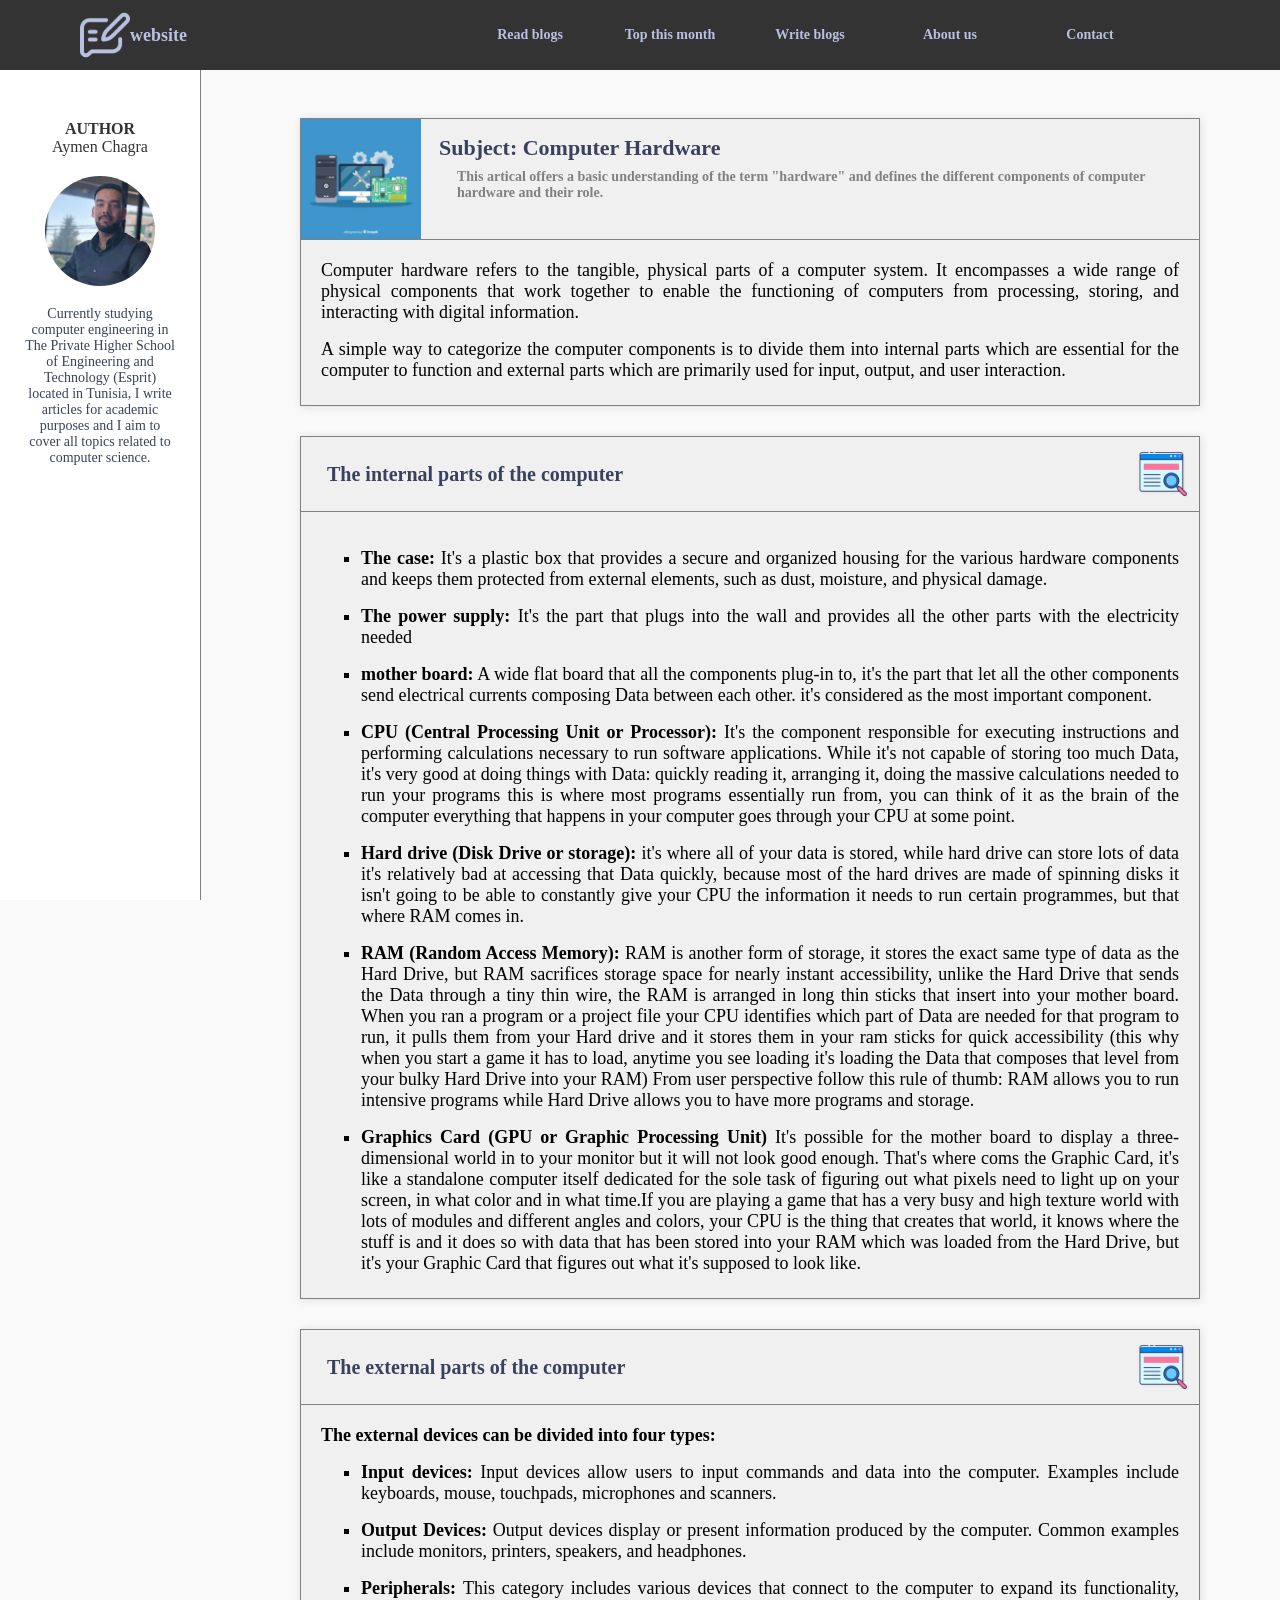
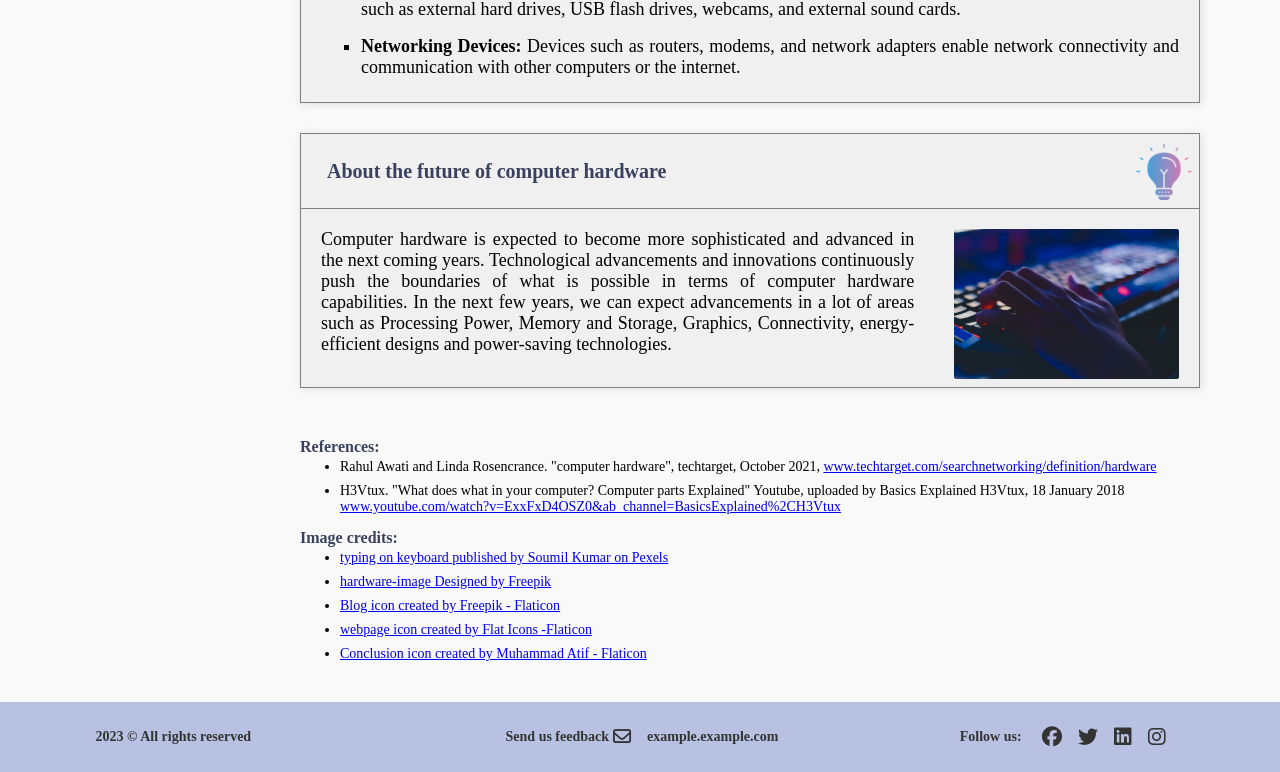
<file: index.html>
<!DOCTYPE html>
<html>
  <head>
    <title>first-page.com</title>
    <meta name="viewport" content="width=device-width, initial-scale=1.0">
    <meta charset="UTF-8">
    <link rel="stylesheet" href="css-files/main.css">
    <link rel="stylesheet" href="css-files/general.css">
    <link rel="stylesheet" href="css-files/header.css">
    <link rel="stylesheet" href="css-files/footer.css">
    <link rel="stylesheet" href="css-files/sidebar.css">
    <link rel="stylesheet" href="css-files/responsive-design.css">
    <link rel="stylesheet" href="https://cdnjs.cloudflare.com/ajax/libs/font-awesome/6.4.0/css/all.min.css">
  </head>
  
  <body>
    <header class="header">
      <div class="header-left-section">
        <div class="logo-part">
          <img class="logo" src="pictures/logo-test.png">
          <span> website</span>
          <div class="tooltip">
            read & write blogs
          </div>
        </div>
      </div>
      <div class="header-right-section">
        <div class="option2">
          Read blogs
        </div>
        <div class="option3">
          Top this month
        </div>
        <div class="option4">
          Write blogs
        </div>
        <div class="option5">
          About us
        </div>
        <div class="option6">
          Contact
        </div>
      </div>      
    </header>
    <nav class="sidebar">
      <div class="sidebar-box"> 
        <span class="author">AUTHOR</span>
        <span class="author-name"> Aymen Chagra </span>
        <img class="author-picture" src="pictures/me.jpg">
        <p> Currently studying computer engineering in The Private Higher School of Engineering and Technology (Esprit) located in Tunisia, I write articles for academic purposes and I aim to cover all topics related to computer science.
        </p>
      </div>
    </nav>
    <main> 
      <section class="section1">
        <div class="container-a">
          <div class="upper-container-a">
            <img class="image-a" src="pictures/hardware-image.jpg">
            <div class="upper-container-text">
              <h1>
                Subject: Computer Hardware
              </h1>
              <p class="subject-details">
                This artical offers a basic understanding of the term "hardware"
                and defines the different components of computer hardware and their 
                role.
              </p>
            </div>
          </div>
          <div class="lower-container">
            <p>
              Computer hardware refers to the tangible, physical 
              parts of a computer system. It encompasses a wide 
              range of physical components that work together to 
              enable the functioning of computers from processing, 
              storing, and interacting with digital information. 
            </p>
            <p>
              A simple way to categorize the computer components 
              is to divide them into internal parts which are 
              essential for the computer to function and external 
              parts which are primarily used for input, output, 
              and user interaction.
            </p>
          </div>
        </div>
        <div class="container-b">
          <div class="upper-container-b">
            <div class="pseudo-title-container">
              <h2 class="pseudo-title">
                The internal parts of the computer
              </h2>
            </div>
            <div class="image-container">
              <img class="image-b" src="pictures/webpage.png">
            </div>
          </div>
          <div class="lower-container">
            <ul class="info-list">
              <li>
                <strong> The case:</strong> It's a plastic box that
                 provides a secure and organized housing for the various 
                 hardware components and keeps them protected from 
                 external elements, such as dust, moisture, and physical damage. 
              </li>
              <li>
                <strong>The power supply:</strong> It's the part that plugs into 
                the wall and provides all the other parts with the electricity needed 
              </li>
              <li>
                <strong>mother board:</strong>  A wide flat board that all the components 
                plug-in to, it's the part that let all the other components send 
                electrical currents composing Data between each other. it's considered as 
                the most important component.
              </li>
              <li>
                <strong>CPU (Central Processing Unit or Processor): </strong> 
                It's the component responsible for executing instructions 
                and performing calculations necessary to run software applications. 
                While it's not capable of storing too much Data, 
                it's very good at doing things with Data: quickly reading it,
                 arranging it, doing the massive calculations needed to run your 
                 programs this is where most programs essentially run from, you can think of 
                 it as the brain of the computer everything that happens in your computer goes 
                 through your CPU at some point. 
              </li>
              <li>
                <strong>Hard drive (Disk Drive or storage): </strong> 
                it's where all of your data is stored, while hard drive can store 
                lots of data it's relatively bad at accessing that Data quickly, 
                because most of the hard drives are made of spinning disks it isn't 
                going to be able to constantly give your CPU the information it 
                needs to run certain programmes, but that where RAM comes in. 
              </li>
              <li>
                <strong>RAM (Random Access Memory): </strong>
                RAM is another form of storage,
                it stores the exact same type of data as the Hard Drive, 
                but RAM sacrifices storage space for nearly instant accessibility, 
                unlike the Hard Drive that sends the Data through a tiny thin wire, the RAM 
                is arranged in long thin sticks that insert into your mother board.
                When you ran a program or a project file your CPU identifies which part 
                of Data are needed for that program to run,
                it pulls them from your Hard drive and it stores them in your 
                ram sticks for quick accessibility (this why when you start a 
                game it has to load, anytime you see loading 
                it's loading the Data that composes that level
                from your bulky Hard Drive into your RAM) 
                From user perspective follow this rule of thumb: RAM allows you
                to run intensive programs while Hard Drive allows you to have more 
                programs and storage.
              </li>
              <li>
                <strong>Graphics Card (GPU or Graphic Processing Unit)</strong>  
                It's possible for 
                the mother board to display a three-dimensional world in to your monitor but
                it will not look good enough. That's 
                where coms the Graphic Card, it's like a standalone computer itself dedicated 
                for the sole task of figuring out what pixels need to light up on your screen, 
                in what color and in what time.If you are playing a game that has a very busy 
                and high texture world with lots of modules and different angles and colors, 
                your CPU is the thing that creates that world, it knows where the stuff is and 
                it does so with data that has been stored into your RAM which was loaded from 
                the Hard Drive, but it's your Graphic Card that figures out what it's supposed 
                to look like.
              </li>
            </ul>
          </div>
        </div>
        <div class="container-b">
          <div class="upper-container-b">
            <div class="pseudo-title-container">
              <h2 class="pseudo-title">
                The external parts of the computer
              </h2>
            </div>
            <div class="image-container">
              <img class="image-b" src="pictures/webpage.png">
            </div>
          </div>
          <div class="lower-container">
            <p>
              <strong>The external devices can be divided into four types:</strong>
            </p>
            <ul class="info-list">
              <li>
                <strong>Input devices: </strong> Input devices allow users to input 
                commands and data into the computer. Examples include keyboards, mouse, 
                touchpads, microphones and scanners.
              </li>
              <li>
                <strong>Output Devices:</strong>  Output devices display or present 
                information produced by the computer. Common examples include monitors, 
                printers, speakers, and headphones.
              </li>
              <li>
                <strong> Peripherals:  </strong> 
                This category includes various devices that connect to the computer to expand 
                its functionality, such as external hard drives, USB flash drives, webcams, 
                and external sound cards.
              </li>
              <li>
                <strong>Networking Devices: </strong> 
                Devices such as routers, modems, and network adapters enable network connectivity 
                and communication with other computers or the internet.
              </li>
            </ul>
          </div>
        </div>
        <div class="container-b">
          <div class="upper-container-b">
            <div class="pseudo-title-container">
              <h2 class="pseudo-title">
                About the future of computer hardware
              </h2>
            </div>
            <div class="image-container">
              <img class="image-b" src="pictures/idea.png">
            </div>            
          </div>
          <div class="lower-container-type2">
            <p>
              Computer hardware is expected to become more sophisticated and 
              advanced in the next coming years. Technological advancements and 
              innovations continuously push the boundaries of what is possible in 
              terms of computer hardware capabilities. In the next few years, we 
              can expect advancements in a lot of areas such as Processing Power, 
              Memory and Storage, Graphics, Connectivity, energy-efficient designs 
              and power-saving technologies.
            </p>   
            <img class="lower-container-image"src="pictures/pc.jpg">
          </div>
        </div>
      </section>
      <section class="section2">
        <div class="references">
          References:
        </div>
        <ul class="reference-list">
          <li>
            Rahul Awati and Linda Rosencrance. "computer hardware",
            techtarget, October 2021, 
            <a href="https://www.techtarget.com/searchnetworking/definition/hardware" title="read article">www.techtarget.com/searchnetworking/definition/hardware</a>            
          </li>
          <li>
            H3Vtux. "What does what in your computer? 
            Computer parts Explained" Youtube, uploaded by Basics 
            Explained H3Vtux, 18 January 2018
            <a href="https://www.youtube.com/watch?v=ExxFxD4OSZ0&ab_channel=BasicsExplained%2CH3Vtux" title="watch video">www.youtube.com/watch?v=ExxFxD4OSZ0&ab_channel=BasicsExplained%2CH3Vtux</a>
          </li>
        </ul>
        <div class="references">
          Image  credits:
        </div>
        <ul class="reference-list">
          <li>
            <a href="https://www.pexels.com/photo/photo-of-person-typing-on-computer-keyboard-735911/" >typing on keyboard published by Soumil Kumar on Pexels</a>
          </li>
          <li>
            <a href="http://www.freepik.com" >hardware-image Designed by Freepik</a>
          </li>
          <li>
            <a href="https://www.flaticon.com/free-icons/blog">Blog icon created by Freepik - Flaticon</a>
          </li>
          <li>
            <a href="https://www.flaticon.com/free-icons/webpage">webpage icon created by Flat Icons -Flaticon</a>
          </li>
          <li>
            <a href="https://www.flaticon.com/free-icons/conclusion">Conclusion icon created by Muhammad Atif - Flaticon</a>
          </li>
        </ul>
      </section>
    </main>
    <footer class="footer">
      <div class="left-section">
        <span>
          2023 &#169; All rights reserved
        </span>
      </div>
      <div class="middle-section">
          <span class="middle-section-feedback">Send us feedback</span>
          <i class="fa-regular fa-envelope"></i>
          <span class="middle-section-email">example.example.com</span>
        </div>
      </div>
      <div class="right-section">
        <span> Follow us:</span>
        <a class="fa-brands fa-facebook"
        href="https://www.facebook.com/"
        target="_blank"></a>
        <a class="fa-brands fa-twitter"
        href="https://twitter.com"
        target="_blank"></a>
        <a class="fa-brands fa-linkedin"
        href="https://www.linkedin.com/"
        target="_blank"></a>
        <a class="fa-brands fa-instagram"
        href="https://www.instagram.com/"
        target="_blank"></a>
      </div>
    </footer>
  </body>
</html>
</file>
<file: css-files/main.css>
.section1{
  display: grid;
  grid-template-columns: 1fr;
  row-gap: 30px;
}
.container-a, .container-b{
  background-color: rgb(240, 240, 240);
  border: solid 1px grey;
  box-shadow: 1px 1px 8px #DDDDDD;
}
.upper-container-a{
  display: grid;
  grid-template-columns: 120px 1fr;
}
.image-a{
  width: 100%;
  height: 100%;
}
h1{
  color:#39415e;
  font-size:22px;
  font-weight:bold;
  margin-top: 16px;
  margin-bottom:8px;
  margin-left:18px;
}
.subject-details{
  margin-bottom:4px;
  margin-left:36px;
  margin-right:36px;
  font-size:14px;
  color: gray;
  font-weight:600;
}
.lower-container, .lower-container-type2{
  padding: 20px 20px 8px 20px;
  border-top: solid 1px grey; 
}
.lower-container p{
  font-size:18px;
  text-align: justify;
  margin-bottom:16px;
}
.upper-container-b{
  display: grid;
  grid-template-columns: 1fr 70px;
  background-color: rgb(240, 240, 240);
}
.pseudo-title-container{
  display: flex;
  align-items: center;
}
h2{
  color:#39415e;
  font-weight:bold;
  font-size:20px;
  padding-left:26px; 
}
.image-container{
  padding-top:10px;
  padding-right: 7px;
  padding-left: 7px;
  padding-bottom: 4px;
}
.image-b{
  width: 100%;
}
.lower-container li{
  font-size:18px;
  text-align: justify;
  margin-bottom:16px;
}
ul.info-list{
  list-style-type: square;
}
.lower-container-type2{
  display:flex;
}
.lower-container-type2 p{
  flex:1;
  font-size:18px;
  text-align: justify;
  margin-right: 40px;
  margin-bottom:16px;
}
.lower-container-type2 img{
  height: 150px;
  border-radius: 2px;
}
.references {
  font-weight: 600;
  color: #39415e;
  margin-bottom:3px;
}
.reference-list{
  margin-top:0px;
  list-style-type:disc;
  font-size: 14px;
}
ul li{
  margin-bottom: 8px;
}
</file>
<file: css-files/general.css>
html{
  height:100%;
}
body{
  margin-right:0px;
  margin-left:0px;
  margin-bottom: 0px;;
  background-color: #F9F9F9;
  display: flex;
  flex-direction: column;
  min-height: 100%;
  font-family:Cambria, Times, serif;
}
.section1{ 
  margin-top:110px;
  margin-right: 80px;
  margin-left:300px;
  margin-bottom: 50px;
}
.section2{ 
  margin-bottom: 40px;
  margin-right: 80px;
  margin-left:300px;
}
p{  
  margin-bottom: 0px;
  margin-top: 0px;
}
</file>
<file: css-files/header.css>
.header{
  display:flex;
  flex-direction: row;
  position:fixed;
  top:0px;
  right: 0px;
  left:0px;
  height:70px;
  font-size: 14px;
  font-weight:700;
  color:#b9c1e2;
  background-color:#333333;
  z-index:100;
}
.header-left-section{
  flex:1;
  display: flex;
  padding-left:80px;
  font-size: 18px;
}
.header-right-section{
  width:700px;
  display: flex;
  justify-content: space-between;
  padding-right:120px;
  padding-left:60px;
}
.logo-part{
  display: flex;
  align-items: center;
  cursor:pointer;
  position: relative;
}
.logo{
  height:50px;
}

.option2, 
.option3, 
.option4,
.option5,
.option6{
  flex:1;
  display: flex;
  align-items: center;
  justify-content: center;
  transition: color 0.2s;
}
.option2:hover, 
.option3:hover, 
.option4:hover,
.option5:hover,
.option6:hover{
  color:#F9F9F9;
  border-bottom: solid 6px #39415e;
  cursor:pointer;
}
.logo-part .tooltip{
  background-color: gray;
  color: white;
  position: absolute;
  padding: 4px 8px 4px 8px;
  font-size:12px;
  bottom:-20px;
  pointer-events: none;
  transition: opacity 0.15s ;
  white-space: nowrap;
  opacity:0;
}
.logo-part:hover .tooltip{
  opacity:1;
  transition-delay: 0.7s;
}
</file>
<file: css-files/footer.css>
.footer{
  display:flex;
  flex-direction: row;
  height:70px;
  background-color: #b9c1e2;
  margin-top: auto;
  z-index:200;
}
.right-section,
.left-section,
.middle-section{
  color: #333333;
  flex:1;
  display:flex;
  align-items: center;
  justify-content: center;
}
.left-section span{
  margin-right:80px;
  /* spacing the rigth-section to 80px to the left*/
}
.left-section{
  font-weight:700;
  font-size: 14px;
}
.middle-section-feedback{
  font-weight:700;
  font-size: 14px;
  margin-right:4px;
  margin-left: 12px;
}
.middle-section-email{
  font-weight:700;
  font-size: 14px;
  margin-right:8px;
  margin-left: 8px;
  cursor:pointer;
  transition: color 0.15;
}
.middle-section-email:hover{
  text-decoration: underline;
  color: black;
}
.fa-envelope{
  font-size: 18px;
  margin-right:8px;
}
.right-section span{
  font-size: 14px;
  font-weight:700;
}
.fa-brands{
  color:#333333;
  font-size: 20px;
  text-align: center;
  margin-right:8px;
  margin-left: 8px;
  text-decoration: none;
  transition: color 0.15s;
}
.fa-facebook{ 
  /* spacing the rigth-section to 80px to the right*/
  margin-left:20px;
}
.fa-brands:hover{
  color: black;
}
</file>
<file: css-files/sidebar.css>
.sidebar{
  position:fixed;
  top:70px;
  bottom:0px;
  width:200px;
  background-color: white;
  color:#39415e;
  border-right: solid 1px gray ;
  padding-top:50px;
  z-index: 0;
}
.sidebar-box {
  display:flex;
  flex-direction: column;
  align-items: center;
  justify-content: center;
}
.author{
  font-weight:700;
  color:#333333;
}
.author-name{
  color:#333333;
}
.sidebar-box img{
  margin:20px;
  height: 110px;
  width: 110px;
  border-radius: 50%;
  cursor:pointer;
  transition: box-shadow 0.15s;
}
.sidebar-box img:hover{
  box-shadow: 4px 4px 10px rgba(0,0,0,0.15);
}
.sidebar-box p{
  width:150px;
  font-size: 14px;
  text-align: center;
}
</file>
<file: css-files/responsive-design.css>
@media(max-width:500px){
  /*general responsive design*/
  .section1, 
  .section2{
    width:400px;
    margin-left: 45px;
    margin-right: 20px;
  }
  /*sidebar responsive design*/
  .sidebar{
    display: none;
  }
  /*Header responsive design*/
  .header-left-section{
    display: none;
  }
  .header-right-section{
    padding-left: 10px;
    padding-right:10px;
  }
  .option6{
    display: none;
  }
  /*main respinsive design*/
  .image-a{
    margin-top:20px;
    margin-left: 10px;
    max-width: 100px;
    max-height: 100px;
  }
  .image-container{
    padding-top:12px;
  }
  .lower-container-type2{
    display:flex;
    flex-direction: column;
    padding-bottom: 20px;
  }
  .lower-container-type2 img{
    height: 180px;
    border-radius: 2px;
    margin-right: 50px;
    margin-left: 50px;
  }
  /*footer responsive design*/
  .footer{
    display:flex;
    flex-direction: column;
    align-items: center;
    padding-top: 20px;
    padding-bottom:50px;
  }
  .right-section,
  .left-section,
  .middle-section{
    margin-bottom: 25px;
  }
  .left-section{
    padding-left: 70px;
  }
  .right-section{
    padding-right: 10px;
  }
}


@media(min-width:501px) and (max-width:700px)  {
  /*general responsive design */
  .section1, 
  .section2{
    margin-left: 45px;
    margin-right: 20px;
  }

  /*sidebar responsive design*/
  .sidebar{
    display: none;
  }

  /*Header responsive design*/
  .header-left-section{
    display: none;
  }
  .header-right-section{
    padding-left: 10px;
    padding-right:10px;
  }
  .option6{
    display: none;
  }

  /*main responsive design*/
  .image-a{
    margin-top:20px;
    margin-bottom: 20px;
    margin-left: 10px;
    max-width: 100px;
    max-height: 100px;
  }
  .image-container{
    padding-top:12px;
  }
  .lower-container-type2{
    display:flex;
    flex-direction: column;
    padding-bottom: 20px;
  }
  .lower-container-type2 img{
    height: 180px;
    border-radius: 2px;
    margin-right: 50px;
    margin-left: 50px;
  }
  /*footer responsive design*/
  .footer{
    display:flex;
    flex-direction: column;
    align-items: center;
    padding-top: 20px;
    padding-bottom:50px;
  }
  .right-section,
  .left-section,
  .middle-section{
    margin-bottom: 25px;
  }
  .left-section{
    padding-left: 70px;
  }
  .right-section{
    padding-right: 10px;
  }
}


@media(min-width:701px) and (max-width:900px)  {
  /*Header responsive design*/
  .header-right-section{
    padding-left: 30px;
    padding-right:10px;
  }
  .option2, 
  .option3, 
  .option4,
  .option5{
    min-width: 120px;
  }
  .option6{
    display: none;
  }  

  /*sidebar responsive design*/
  .sidebar p{
    margin-bottom: 250px;
  }
  .sidebar{
    overflow-y: scroll;
  }
  /*        width */
  .sidebar::-webkit-scrollbar {
    width: 8px;
  }
  /*        Track */
  .sidebar::-webkit-scrollbar-track {
    background-color: #f1f1f1; 
  }
  /*        Handle */
  .sidebar::-webkit-scrollbar-thumb {
    background-color: #888; 
    transition: background-color 1s;
  }
  /*         Handle on hover */
  ::-webkit-scrollbar-thumb:hover {
    background-color: #555; 
  }
  /*main responsive design*/
  .section1, 
  .section2{
    margin-left: 245px;
    margin-right: 20px;
  }
  .image-a{
    margin-top:20px;
    margin-bottom: 20px;
    margin-left: 10px;
    max-width: 100px;
    max-height: 100px;
  }
  .image-container{
    padding-top:12px;
  }
  .lower-container-type2{
    display:flex;
    flex-direction: column;
    padding-bottom: 20px;
  }
  .lower-container-type2 img{
    height: 180px;
    border-radius: 2px;
    margin-right: 50px;
    margin-left: 50px;
  }

  /*footer responsive design*/
  .footer{
    display:flex;
    flex-direction: column;
    align-items: center;
    padding-top: 20px;
    padding-bottom:50px;
  }
  .right-section,
  .left-section,
  .middle-section{
    margin-bottom: 25px;
  }
  .left-section{
    padding-left: 70px;
  }
  .right-section{
    padding-right: 10px;
  }
}


@media(min-width:901px){
.option2, 
.option3, 
.option4,
.option5,
.option6{
  min-width: 125px;
}
}
</file>
